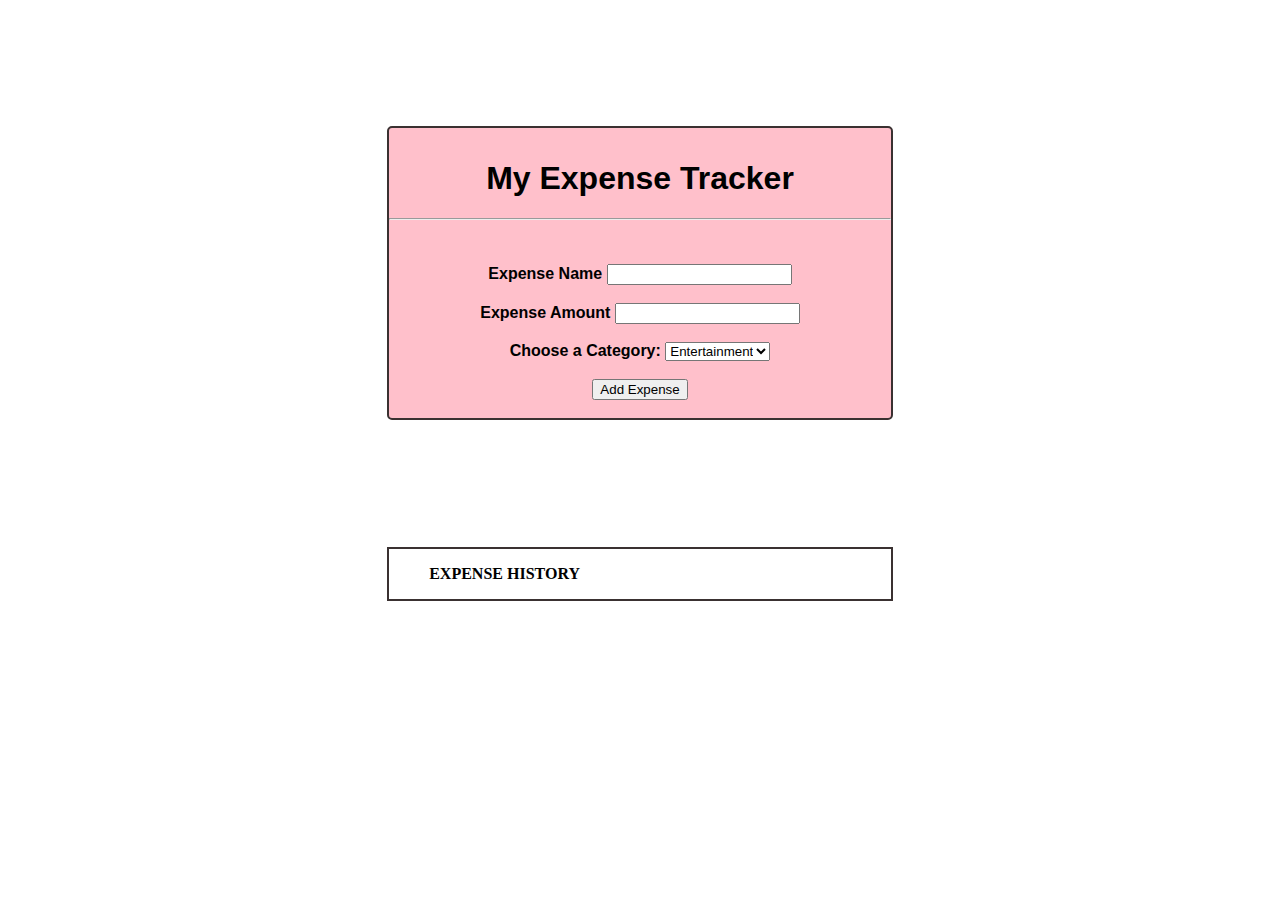
<file: index.html>
<!DOCTYPE html>
<html lang="en">
  <head>
    <meta charset="UTF-8" />
    <meta name="viewport" content="width=device-width, initial-scale=1.0" />
    <title>MyExpense</title>
    <link rel="stylesheet" href="style.css" />
    <link
      href="https://cdn.jsdelivr.net/npm/bootstrap@5.3.1/dist/css/bootstrap.min.css"
      rel="stylesheet"
      integrity="sha384-4bw+/aepP/YC94hEpVNVgiZdgIC5+VKNBQNGCHeKRQN+PtmoHDEXuppvnDJzQIu9"
      crossorigin="anonymous"
    />
    <script
      src="https://cdn.jsdelivr.net/npm/bootstrap@5.3.1/dist/js/bootstrap.bundle.min.js"
      integrity="sha384-HwwvtgBNo3bZJJLYd8oVXjrBZt8cqVSpeBNS5n7C8IVInixGAoxmnlMuBnhbgrkm"
      crossorigin="anonymous"
    ></script>
  </head>

  <body>
    <div class=".container" id="container">
      <form id="form">
        <h1>My Expense Tracker</h1>
        <hr />
        <br /><br />
        <label for="name">Expense Name</label>
        <input type="text" name="name" id="name" />
        <br /><br />
        <label for="amount">Expense Amount</label>
        <input type="text" name="amount" id="amount" />
        <br /><br />
        <label for="expense">Choose a Category:</label>
        <select id="expense">
          <option value="Entertainment">Entertainment</option>
          <option value="Fuel">Fuel</option>
          <option value="Clothes">Clothes</option>
          <option value="food">food</option>
        </select>
        <br /><br />
        <input type="submit" class="btn btn-danger" value="Add Expense" />

        <br /><br />
      </form>
    </div>
    <div class="History" id="history">
      <ol class="title" id="list">
        EXPENSE HISTORY
      </ol>
    </div>

    <script src="main.js"></script>
  </body>
</html>
</file>
<file: style.css>
h1 {
  padding-top: 10px;
}

#container {
  text-align: center;
  margin: 10% 30%;
  font-family: "Segoe UI", Tahoma, Geneva, Verdana, sans-serif;
  border: 2px solid #3a3131;
  font-weight: bold;
  border-radius: 5px;
  background-color: pink;
}

#history {
  margin: 10% 30%;
  border: 2px solid #3a3131;
  font-weight: bold;
}

ul {
  text-align: left;
}

li:first-child {
  margin-right: 10px;
}
</file>
